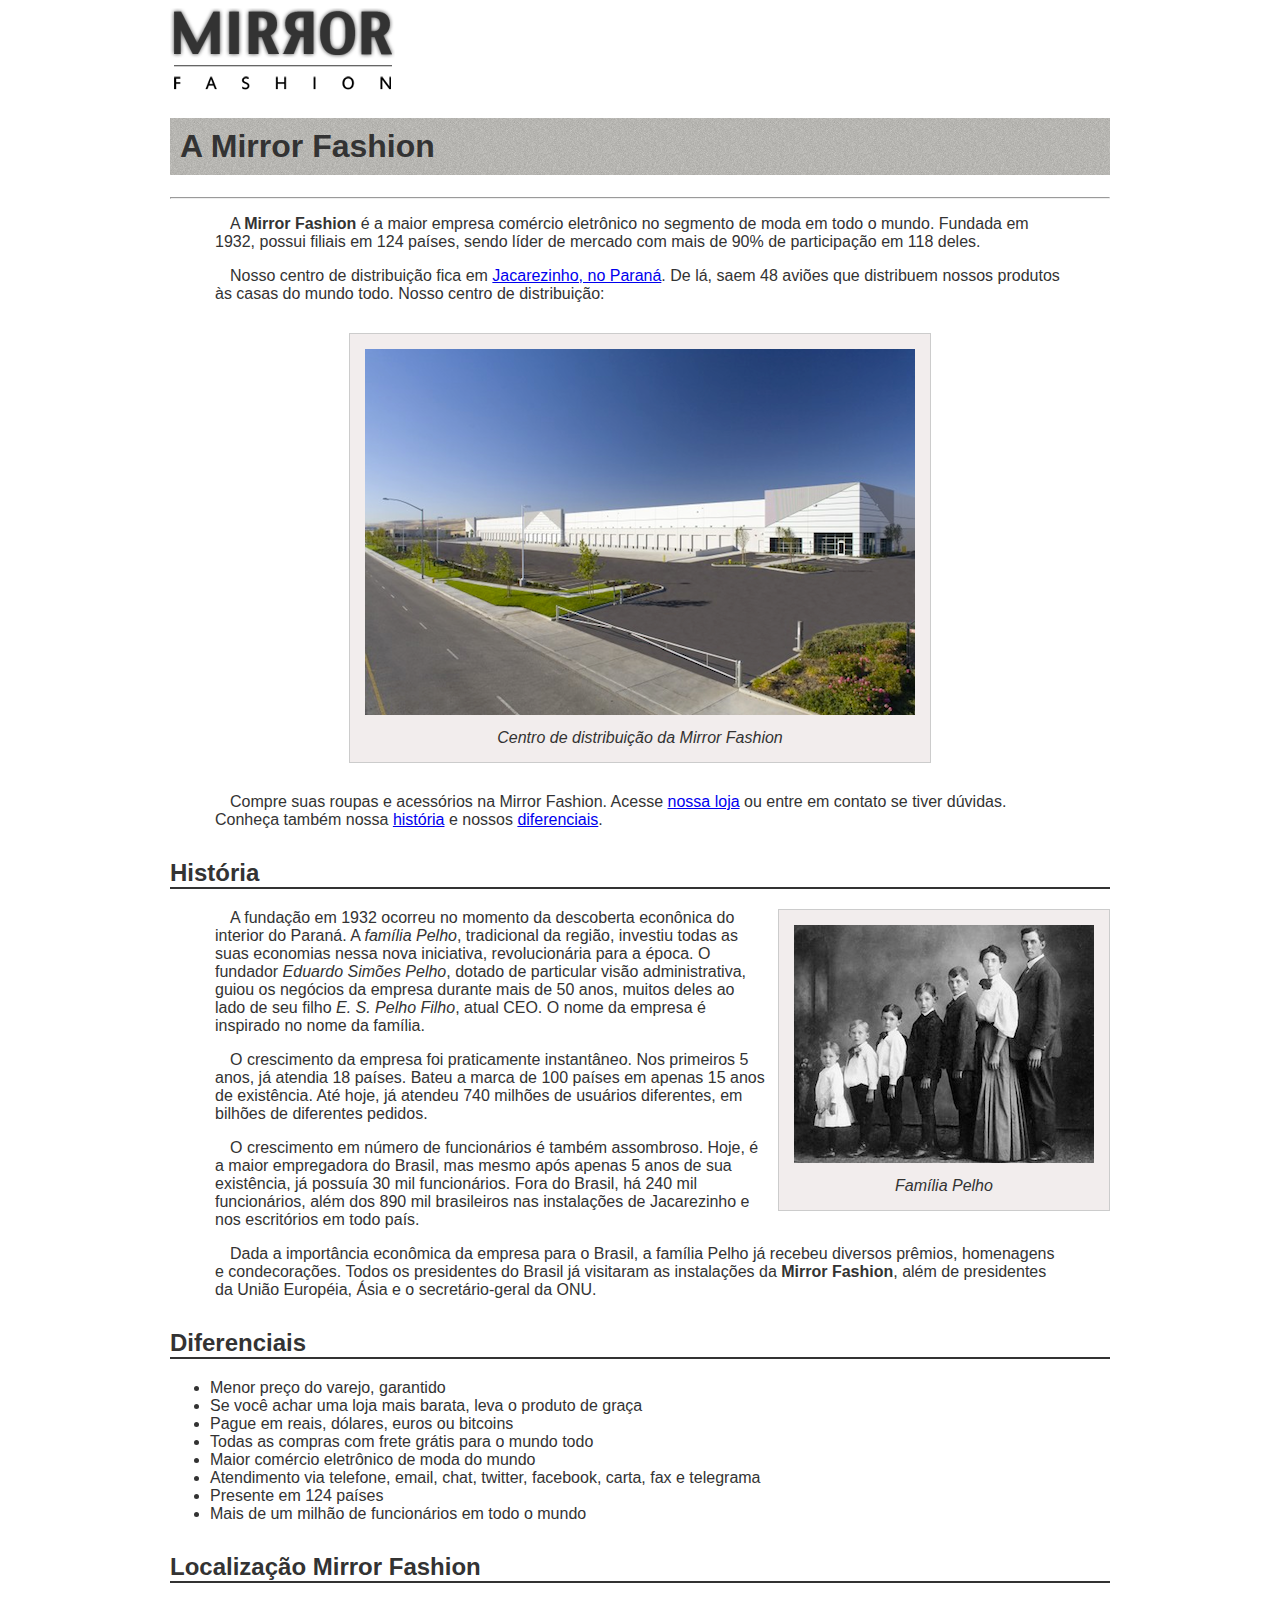
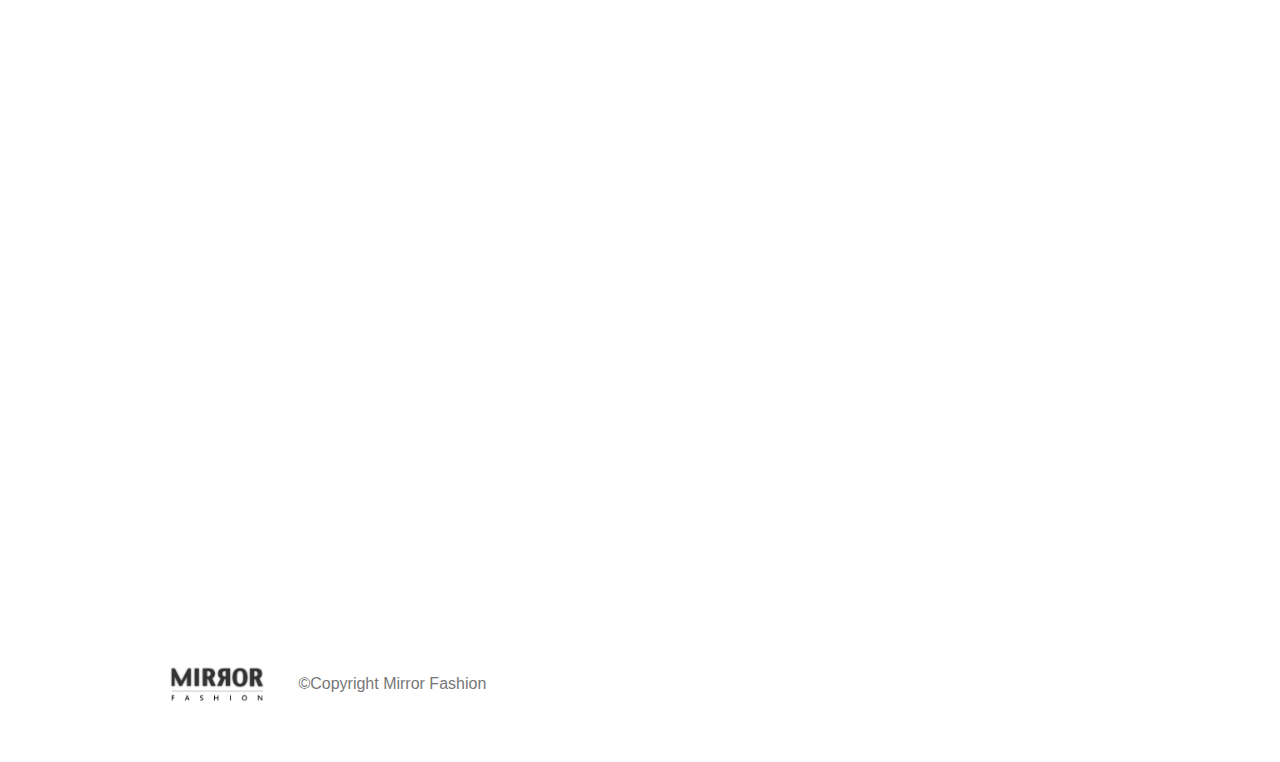
<file: sobre.html>
<!DOCTYPE html>
<html lang="pt-br">
<head>
    <meta charset="UTF-8">
    <meta name="viewport" content width=device-width initial-scale=1.0>
    <title>Sobre a Mirror Fashion</title>
    <link rel="stylesheet" href="css/sobre.css" />
</head>

<body>

    <a href="index.html"><img src="img/logo.png" alt="Logo da Mirror Fashion"></a>

    <h1>A Mirror Fashion</h1>

    <hr>

    <p>
        A <strong>Mirror Fashion</strong> é a maior empresa comércio eletrônico no segmento de moda em todo o mundo.
        Fundada em 1932, possui filiais em 124 países, sendo líder de mercado com mais de 90% de
        participação em 118 deles.
    </p>

    <p>
        Nosso centro de distribuição fica em <a href="https://goo.gl/maps/1X6rh541jcTUcqgk6" target="_blank"
            rel="external">Jacarezinho, no Paraná</a>.
        De lá, saem 48 aviões que
        distribuem nossos produtos às casas do mundo todo. Nosso centro de distribuição:
    </p>

    <figure id="centro-distribuicao">

        <img src="img/centro-distribuicao.png" alt="Foto do centro de distribuição da Mirror Fashion">

        <figcaption>Centro de distribuição da Mirror Fashion</figcaption>

    </figure>

    <p>
        Compre suas roupas e acessórios na Mirror Fashion. Acesse <a href="index.html">nossa loja</a> ou entre em
        contato
        se tiver dúvidas. Conheça também nossa <a href="#historia">história</a> e nossos <a
            href="#diferenciais">diferenciais</a>.
    </p>

    <h2 id="historia">História</h2>

    <figure id="familia-pelho">

        <img src="img/familia-pelho.jpg" alt="Foto da família Pelho">

        <figcaption>Família Pelho</figcaption>

    </figure>

    <p>
        A fundação em 1932 ocorreu no momento da descoberta econônica do interior do Paraná. A
        <em>família Pelho</em>, tradicional da região, investiu todas as suas economias nessa nova iniciativa,
        revolucionária para a época. O fundador <em>Eduardo Simões Pelho</em>, dotado de particular visão
        administrativa, guiou os negócios da empresa durante mais de 50 anos, muitos deles ao lado
        de seu filho <em>E. S. Pelho Filho</em>, atual CEO. O nome da empresa é inspirado no nome da família.
    </p>

    <p>
        O crescimento da empresa foi praticamente instantâneo. Nos primeiros 5 anos, já atendia 18 países.
        Bateu a marca de 100 países em apenas 15 anos de existência. Até hoje, já atendeu 740 milhões
        de usuários diferentes, em bilhões de diferentes pedidos.
    </p>

    <p>
        O crescimento em número de funcionários é também assombroso. Hoje, é a maior empregadora do
        Brasil, mas mesmo após apenas 5 anos de sua existência, já possuía 30 mil funcionários. Fora do
        Brasil, há 240 mil funcionários, além dos 890 mil brasileiros nas instalações de Jacarezinho e
        nos escritórios em todo país.
    </p>

    <p>
        Dada a importância econômica da empresa para o Brasil, a família Pelho já recebeu diversos prêmios,
        homenagens e condecorações. Todos os presidentes do Brasil já visitaram as instalações da <strong>Mirror
            Fashion</strong>, além de presidentes da União Européia, Ásia e o secretário-geral da ONU.
    </p>

    <h2 id="diferenciais">Diferenciais</h2>

    <ul>
        <li>Menor preço do varejo, garantido</li>
        <li>Se você achar uma loja mais barata, leva o produto de graça</li>
        <li>Pague em reais, dólares, euros ou bitcoins</li>
        <li>Todas as compras com frete grátis para o mundo todo</li>
        <li>Maior comércio eletrônico de moda do mundo</li>
        <li>Atendimento via telefone, email, chat, twitter, facebook, carta, fax e telegrama</li>
        <li>Presente em 124 países</li>
        <li>Mais de um milhão de funcionários em todo o mundo</li>
    </ul>

    <h2>Localização Mirror Fashion</h2>

    <div id="mapa">
        <iframe src="https://www.google.com/maps/embed?pb=!1m18!1m12!1m3!1d58692.97053520256!2d-50.00335840524649!3d-23.158859180226475!2m3!1f0!2f0!3f0!3m2!1i1024!2i768!4f13.1!3m3!1m2!1s0x94c026544d26f253%3A0xc66dac11dad56f73!2sJacarezinho%2C%20PR%2C%2086400-000!5e0!3m2!1spt-BR!2sbr!4v1631622510541!5m2!1spt-BR!2sbr" width="800" height="600" style="border:0;" allowfullscreen="" loading="lazy"></iframe>
    </div>

    <div id="rodape">

        <img src="img/logo.png" alt="Logo da Mirror Fashion">

        &copy;Copyright Mirror Fashion

    </div>

</body>

</html>
</file>
<file: css/sobre.css>
@charset "UTF-8";

body {
    font-family: "Lucida Sans Unicode", 'Lucida Sans', 'Lucida Sans Regular', 'Lucida Grande', sans-serif;
    color: #333333;
    margin-left: auto;
    margin-right: auto;
    width: 940px;
}

h1 {
    background-image: url(../img/sobre-background.jpg);
    padding: 10px;
}

h2 {
    border-bottom: 2px solid #333333;
    margin-top: 30px;
}

figure{
    background-color: #F2EDED;
    border: 1px solid #ccc;
    text-align: center;
    padding: 15px;
    margin: 30px;
}

figcaption{
    font-style: italic;
    margin-top: 10px;
}

p{
    padding: 0 45px;
    text-indent: 15px;
}

#centro-distribuicao{
    margin-left: auto;
    margin-right: auto;
    width: 550px;
}

#rodape{
    color:#777;
    margin: 30px 0;
    padding: 30px 0;
}

#rodape img{
    margin-right: 30px;
    vertical-align: middle;
    width: 94px;
}

#familia-pelho{
    float: right;
    margin: 0 0 10px 10px;
}

#mapa{
    text-align: center;
}
</file>
